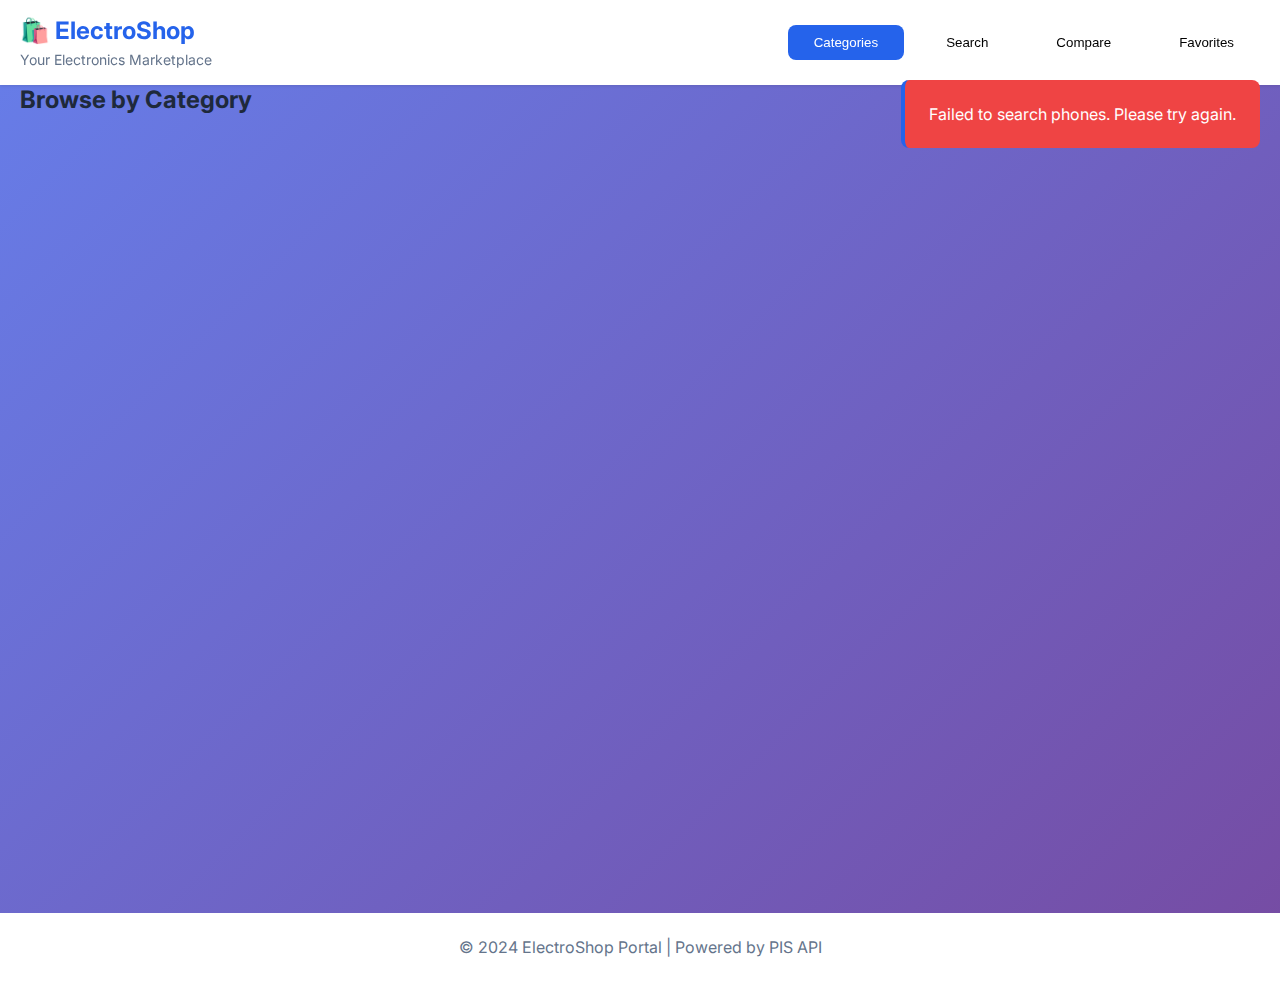
<file: phone-shopping-portal/index.html>
<!DOCTYPE html>
<html lang="en">
<head>
    <meta charset="UTF-8">
    <meta name="viewport" content="width=device-width, initial-scale=1.0">
    <meta http-equiv="Cache-Control" content="no-cache, no-store, must-revalidate">
    <meta http-equiv="Pragma" content="no-cache">
    <meta http-equiv="Expires" content="0">
    <title>Phone Shopping Portal</title>
    <link rel="stylesheet" href="css/styles.css?v=<?php echo time(); ?>">
    <link href="https://fonts.googleapis.com/css2?family=Inter:wght@300;400;500;600;700&display=swap" rel="stylesheet">
</head>
<body>
    <header>
        <div class="container">
            <div class="logo">
                <h1>🛍️ ElectroShop</h1>
                <span class="tagline">Your Electronics Marketplace</span>
            </div>
            <nav>
                <button class="nav-btn active" data-view="categories">Categories</button>
                <button class="nav-btn" data-view="search">Search</button>
                <button class="nav-btn" data-view="compare">Compare</button>
                <button class="nav-btn" data-view="favorites">Favorites <span id="favCount" class="badge">0</span></button>
            </nav>
        </div>
    </header>

    <main class="container">
        <!-- Categories View -->
        <section id="categoriesView" class="view active">
            <h2>Browse by Category</h2>
            <div id="categoriesGrid" class="categories-grid"></div>
            <div id="categoryProducts" class="category-products" style="display: none;">
                <button class="btn btn-secondary" id="backToCategories">← Back to Categories</button>
                <h3 id="categoryTitle"></h3>
                <div id="categoryProductsGrid" class="results-grid"></div>
            </div>
        </section>

        <!-- Search View -->
        <section id="searchView" class="view">
            <div class="search-panel">
                <h2>Find Your Perfect Phone</h2>
                <form id="searchForm">
                    <div class="form-grid">
                        <div class="form-group">
                            <label for="budget">Max Budget ($)</label>
                            <input type="number" id="budget" name="budget" placeholder="e.g., 1000" value="1000">
                        </div>
                        
                        <div class="form-group">
                            <label for="category">Category</label>
                            <select id="category" name="category">
                                <option value="">All Categories</option>
                                <!-- Categories will be loaded dynamically -->
                            </select>
                        </div>
                        
                        <div class="form-group">
                            <label for="brand">Brand</label>
                            <input type="text" id="brand" name="brand" placeholder="e.g., Apple, Samsung">
                        </div>
                        
                        <div class="form-group">
                            <label for="minRam">Min RAM (GB)</label>
                            <select id="minRam" name="minRam">
                                <option value="">Any</option>
                                <option value="4">4 GB</option>
                                <option value="6">6 GB</option>
                                <option value="8">8 GB</option>
                                <option value="12">12 GB</option>
                                <option value="16">16 GB</option>
                            </select>
                        </div>
                        
                        <div class="form-group">
                            <label for="minStorage">Min Storage (GB)</label>
                            <select id="minStorage" name="minStorage">
                                <option value="">Any</option>
                                <option value="64">64 GB</option>
                                <option value="128">128 GB</option>
                                <option value="256">256 GB</option>
                                <option value="512">512 GB</option>
                            </select>
                        </div>
                        
                        <div class="form-group">
                            <label for="cameraImportance">Camera Priority</label>
                            <select id="cameraImportance" name="cameraImportance">
                                <option value="low">Low</option>
                                <option value="medium" selected>Medium</option>
                                <option value="high">High</option>
                            </select>
                        </div>
                    </div>
                    
                    <button type="submit" class="btn btn-primary">Search Phones</button>
                </form>
            </div>
            
            <div id="loadingIndicator" class="loading" style="display: none;">
                <div class="spinner"></div>
                <p>Searching for the best phones...</p>
            </div>
            
            <div id="searchResults" class="results-grid"></div>
        </section>

        <!-- Compare View -->
        <section id="compareView" class="view">
            <h2>Compare Phones</h2>
            <div id="compareMessage" class="message-box">
                <p>Add phones to compare by clicking the "Add to Compare" button on search results.</p>
            </div>
            <div id="compareGrid" class="compare-grid"></div>
        </section>

        <!-- Favorites View -->
        <section id="favoritesView" class="view">
            <h2>Your Favorite Phones</h2>
            <div id="favoritesMessage" class="message-box">
                <p>No favorites yet. Add phones to favorites by clicking the heart icon on search results.</p>
            </div>
            <div id="favoritesGrid" class="results-grid"></div>
        </section>
    </main>

    <!-- Product Detail Modal -->
    <div id="productModal" class="modal">
        <div class="modal-content">
            <span class="close">&times;</span>
            <div id="modalContent"></div>
        </div>
    </div>

    <footer>
        <div class="container">
            <p>&copy; 2024 ElectroShop Portal | Powered by PIS API</p>
        </div>
    </footer>

    <script src="js/app.js?v=6"></script>
</body>
</html>
</file>
<file: phone-shopping-portal/css/styles.css>
:root {
    --primary: #2563eb;
    --primary-dark: #1e40af;
    --secondary: #64748b;
    --success: #10b981;
    --danger: #ef4444;
    --warning: #f59e0b;
    --dark: #1e293b;
    --light: #f8fafc;
    --border: #e2e8f0;
    --shadow: 0 1px 3px 0 rgb(0 0 0 / 0.1);
    --shadow-lg: 0 10px 15px -3px rgb(0 0 0 / 0.1);
}

* {
    margin: 0;
    padding: 0;
    box-sizing: border-box;
}

body {
    font-family: 'Inter', -apple-system, BlinkMacSystemFont, sans-serif;
    background: linear-gradient(135deg, #667eea 0%, #764ba2 100%);
    min-height: 100vh;
    color: var(--dark);
}

.container {
    max-width: 1280px;
    margin: 0 auto;
    padding: 0 20px;
}

/* Header */
header {
    background: white;
    box-shadow: var(--shadow);
    position: sticky;
    top: 0;
    z-index: 100;
}

header .container {
    display: flex;
    justify-content: space-between;
    align-items: center;
    padding: 1rem 20px;
}

.logo h1 {
    font-size: 1.5rem;
    color: var(--primary);
    margin-bottom: 0.25rem;
}

.tagline {
    font-size: 0.875rem;
    color: var(--secondary);
}

nav {
    display: flex;
    gap: 1rem;
}

.nav-btn {
    background: transparent;
    border: 2px solid transparent;
    padding: 0.5rem 1.5rem;
    border-radius: 0.5rem;
    font-weight: 500;
    cursor: pointer;
    transition: all 0.3s;
    position: relative;
}

.nav-btn:hover {
    background: var(--light);
}

.nav-btn.active {
    background: var(--primary);
    color: white;
}

.badge {
    position: absolute;
    top: -5px;
    right: -5px;
    background: var(--danger);
    color: white;
    border-radius: 50%;
    width: 20px;
    height: 20px;
    display: flex;
    align-items: center;
    justify-content: center;
    font-size: 0.75rem;
}

/* Main Content */
main {
    padding: 2rem 0;
    min-height: calc(100vh - 120px);
}

.view {
    display: none;
}

.view.active {
    display: block;
}

/* Search Panel */
.search-panel {
    background: white;
    border-radius: 1rem;
    padding: 2rem;
    box-shadow: var(--shadow-lg);
    margin-bottom: 2rem;
}

.search-panel h2 {
    margin-bottom: 1.5rem;
    color: var(--dark);
}

.form-grid {
    display: grid;
    grid-template-columns: repeat(auto-fit, minmax(200px, 1fr));
    gap: 1.5rem;
    margin-bottom: 2rem;
}

.form-group {
    display: flex;
    flex-direction: column;
}

.form-group label {
    margin-bottom: 0.5rem;
    font-weight: 500;
    color: var(--dark);
}

.form-group input,
.form-group select {
    padding: 0.75rem;
    border: 1px solid var(--border);
    border-radius: 0.5rem;
    font-size: 1rem;
    transition: all 0.3s;
}

.form-group input:focus,
.form-group select:focus {
    outline: none;
    border-color: var(--primary);
    box-shadow: 0 0 0 3px rgba(37, 99, 235, 0.1);
}

/* Buttons */
.btn {
    padding: 0.75rem 2rem;
    border: none;
    border-radius: 0.5rem;
    font-weight: 600;
    cursor: pointer;
    transition: all 0.3s;
    display: inline-flex;
    align-items: center;
    gap: 0.5rem;
}

.btn-primary {
    background: var(--primary);
    color: white;
}

.btn-primary:hover {
    background: var(--primary-dark);
    transform: translateY(-2px);
    box-shadow: var(--shadow-lg);
}

.btn-secondary {
    background: var(--secondary);
    color: white;
}

.btn-outline {
    background: transparent;
    border: 2px solid var(--primary);
    color: var(--primary);
}

.btn-outline:hover {
    background: var(--primary);
    color: white;
}

.btn-sm {
    padding: 0.5rem 1rem;
    font-size: 0.875rem;
}

/* Loading */
.loading {
    text-align: center;
    padding: 3rem;
}

.spinner {
    width: 50px;
    height: 50px;
    border: 4px solid var(--light);
    border-top-color: var(--primary);
    border-radius: 50%;
    animation: spin 1s linear infinite;
    margin: 0 auto 1rem;
}

@keyframes spin {
    to { transform: rotate(360deg); }
}

/* Results Grid */
.results-grid {
    display: grid;
    grid-template-columns: repeat(auto-fill, minmax(320px, 1fr));
    gap: 1.5rem;
}

/* Product Card */
.product-card {
    background: white;
    border-radius: 1rem;
    overflow: hidden;
    box-shadow: var(--shadow);
    transition: all 0.3s;
    animation: slideUp 0.5s ease;
}

.product-card:hover {
    transform: translateY(-5px);
    box-shadow: var(--shadow-lg);
}

@keyframes slideUp {
    from {
        opacity: 0;
        transform: translateY(20px);
    }
    to {
        opacity: 1;
        transform: translateY(0);
    }
}

.product-header {
    background: linear-gradient(135deg, var(--primary), var(--primary-dark));
    color: white;
    padding: 1.5rem;
    position: relative;
}

.product-score {
    position: absolute;
    top: 1rem;
    right: 1rem;
    background: rgba(255, 255, 255, 0.2);
    backdrop-filter: blur(10px);
    padding: 0.5rem 0.75rem;
    border-radius: 2rem;
    font-weight: 600;
}

.product-title {
    font-size: 1.25rem;
    margin-bottom: 0.5rem;
}

.product-brand {
    opacity: 0.9;
    font-size: 0.875rem;
}

.product-body {
    padding: 1.5rem;
}

.price-range {
    font-size: 1.5rem;
    font-weight: 600;
    color: var(--success);
    margin-bottom: 1rem;
}

.specs-grid {
    display: grid;
    grid-template-columns: repeat(2, 1fr);
    gap: 0.75rem;
    margin-bottom: 1rem;
}

.spec-item {
    display: flex;
    align-items: center;
    gap: 0.5rem;
    font-size: 0.875rem;
}

.spec-label {
    font-weight: 500;
    color: var(--secondary);
}

.product-actions {
    display: flex;
    gap: 0.5rem;
    padding: 0 1.5rem 1.5rem;
}

.btn-icon {
    background: transparent;
    border: none;
    font-size: 1.25rem;
    cursor: pointer;
    transition: all 0.3s;
    padding: 0.5rem;
}

.btn-icon:hover {
    transform: scale(1.2);
}

.btn-favorite {
    color: var(--danger);
}

.btn-favorite.active {
    color: var(--danger);
    animation: heartBeat 0.5s;
}

@keyframes heartBeat {
    0%, 100% { transform: scale(1); }
    50% { transform: scale(1.3); }
}

/* Compare Grid */
.compare-grid {
    display: grid;
    grid-template-columns: repeat(auto-fit, minmax(300px, 1fr));
    gap: 1rem;
    background: white;
    border-radius: 1rem;
    padding: 2rem;
}

.compare-item {
    border: 1px solid var(--border);
    border-radius: 0.5rem;
    padding: 1.5rem;
}

.compare-specs {
    margin-top: 1rem;
}

.compare-spec-row {
    display: flex;
    justify-content: space-between;
    padding: 0.5rem 0;
    border-bottom: 1px solid var(--border);
}

/* Modal */
.modal {
    display: none;
    position: fixed;
    z-index: 1000;
    left: 0;
    top: 0;
    width: 100%;
    height: 100%;
    background-color: rgba(0, 0, 0, 0.5);
    backdrop-filter: blur(5px);
}

.modal.show {
    display: flex;
    align-items: center;
    justify-content: center;
}

.modal-content {
    background: white;
    border-radius: 1rem;
    max-width: 800px;
    max-height: 90vh;
    overflow-y: auto;
    position: relative;
    animation: modalSlide 0.3s ease;
}

@keyframes modalSlide {
    from {
        opacity: 0;
        transform: translateY(-50px);
    }
    to {
        opacity: 1;
        transform: translateY(0);
    }
}

.close {
    position: absolute;
    right: 1.5rem;
    top: 1.5rem;
    font-size: 2rem;
    font-weight: bold;
    cursor: pointer;
    color: var(--secondary);
    z-index: 1;
}

.close:hover {
    color: var(--dark);
}

.modal-header {
    background: linear-gradient(135deg, var(--primary), var(--primary-dark));
    color: white;
    padding: 2rem;
}

.modal-body {
    padding: 2rem;
}

/* Message Box */
.message-box {
    background: var(--light);
    border-left: 4px solid var(--primary);
    padding: 1.5rem;
    border-radius: 0.5rem;
    margin-bottom: 2rem;
}

/* Footer */
footer {
    background: white;
    padding: 1.5rem 0;
    text-align: center;
    color: var(--secondary);
    margin-top: 3rem;
}

/* Responsive */
@media (max-width: 768px) {
    .form-grid {
        grid-template-columns: 1fr;
    }
    
    .results-grid {
        grid-template-columns: 1fr;
    }
    
    nav {
        flex-direction: column;
        gap: 0.5rem;
    }
    
    header .container {
        flex-direction: column;
        align-items: start;
    }
}

/* Categories Grid */
.categories-grid {
    display: grid;
    grid-template-columns: repeat(auto-fill, minmax(200px, 1fr));
    gap: 1.5rem;
    margin-top: 2rem;
}

.category-card {
    background: white;
    border-radius: 1rem;
    padding: 2rem;
    text-align: center;
    cursor: pointer;
    transition: all 0.3s;
    box-shadow: var(--shadow);
}

.category-card:hover {
    transform: translateY(-5px);
    box-shadow: var(--shadow-lg);
    background: linear-gradient(135deg, var(--primary), var(--primary-dark));
    color: white;
}

.category-name {
    font-size: 1.25rem;
    font-weight: 600;
    margin-bottom: 0.5rem;
}

.category-count {
    font-size: 0.875rem;
    opacity: 0.8;
    margin-bottom: 0.5rem;
}

.category-info {
    font-size: 0.75rem;
    opacity: 0.7;
    display: flex;
    justify-content: center;
    gap: 1rem;
}

.category-products {
    margin-top: 2rem;
}

#categoryTitle {
    margin: 1.5rem 0;
    font-size: 1.75rem;
    color: var(--dark);
}

/* Utility Classes */
.text-center { text-align: center; }
.mt-1 { margin-top: 0.5rem; }
.mt-2 { margin-top: 1rem; }
.mt-3 { margin-top: 1.5rem; }
.mb-1 { margin-bottom: 0.5rem; }
.mb-2 { margin-bottom: 1rem; }
.mb-3 { margin-bottom: 1.5rem; }
</file>
